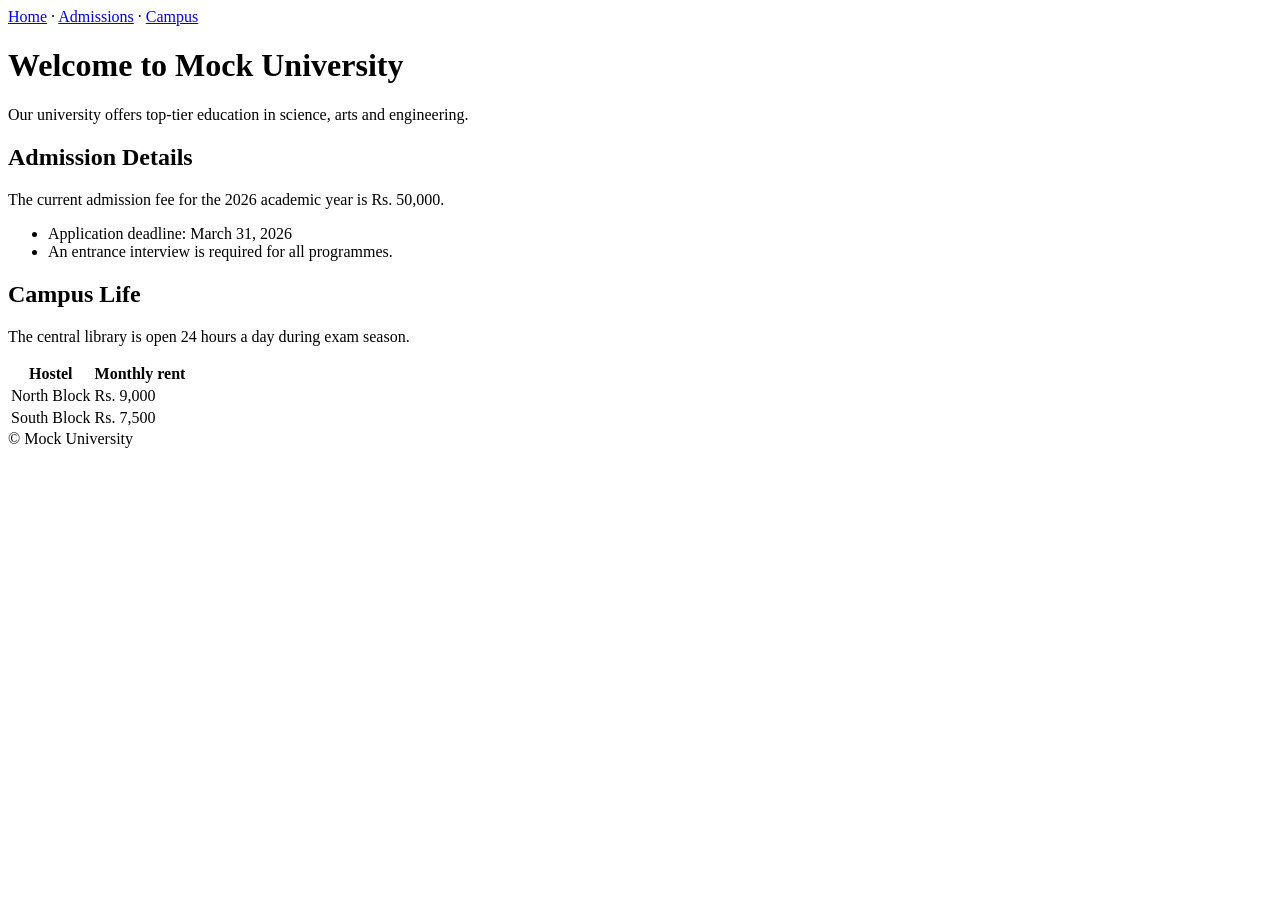
<file: examples/mock_university.html>
<!DOCTYPE html>
<html lang="en">
<head>
    <meta charset="utf-8">
    <title>Mock University</title>
</head>
<body>
    <nav><a href="/">Home</a> · <a href="#admissions">Admissions</a> · <a href="#campus">Campus</a></nav>
    <main>
        <h1>Welcome to Mock University</h1>
        <p>Our university offers top-tier education in science, arts and engineering.</p>

        <h2 id="admissions">Admission Details</h2>
        <p>The current admission fee for the 2026 academic year is Rs. 50,000.</p>
        <ul>
            <li>Application deadline: March 31, 2026</li>
            <li>An entrance interview is required for all programmes.</li>
        </ul>

        <h2 id="campus">Campus Life</h2>
        <p>The central library is open 24 hours a day during exam season.</p>
        <table>
            <tr><th>Hostel</th><th>Monthly rent</th></tr>
            <tr><td>North Block</td><td>Rs. 9,000</td></tr>
            <tr><td>South Block</td><td>Rs. 7,500</td></tr>
        </table>
    </main>
    <footer>© Mock University</footer>
</body>
</html>
</file>
